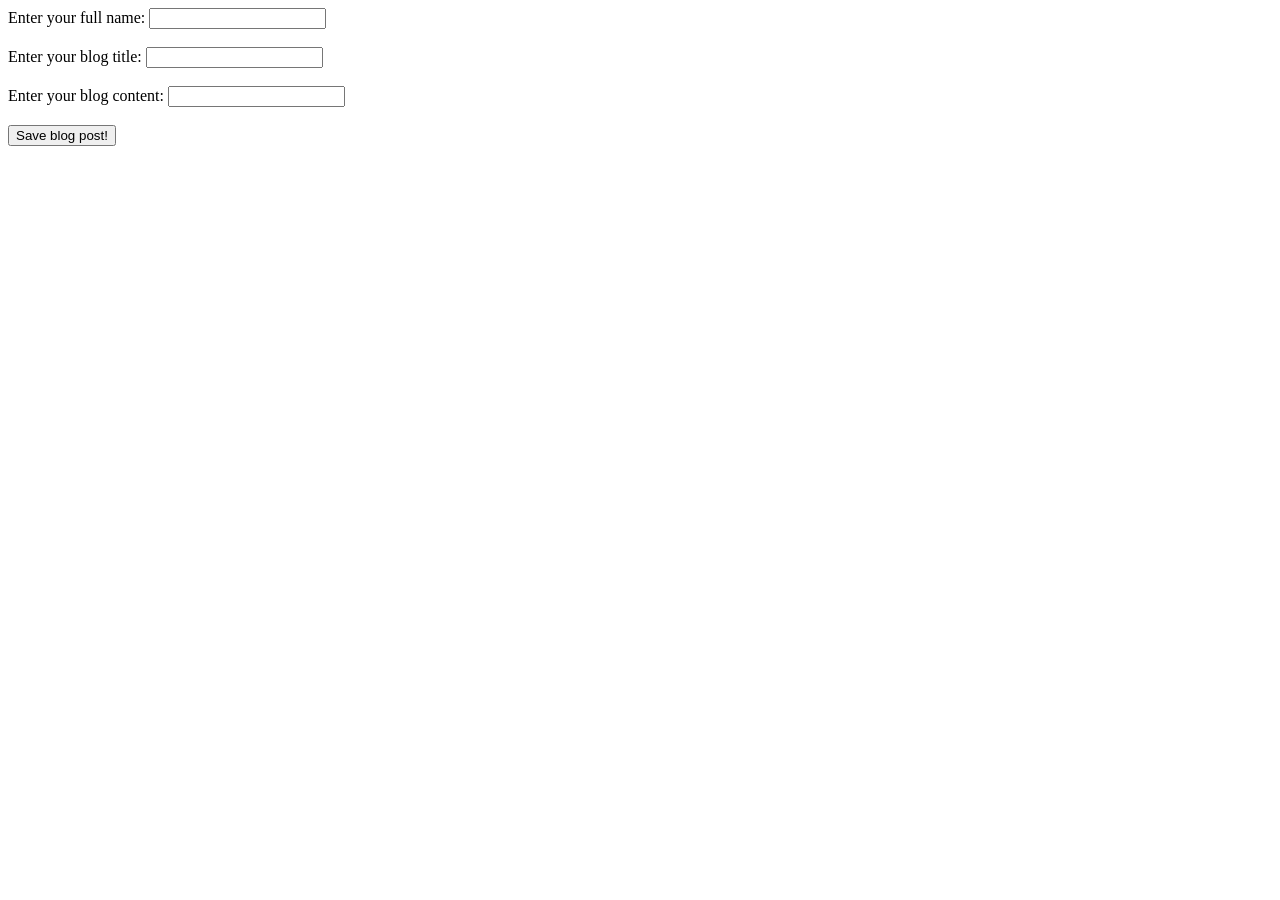
<file: templates/add.html>
<!DOCTYPE html>
<html lang="en">
<head>
    <meta charset="UTF-8">
    <title>Title</title>
</head>
<body>
<form action="/add" method="POST" class="form-example">
    <div class="form-example">
        <label for="author">Enter your full name: </label>
        <input type="text" name="author" id="author" required/>
    </div>
    <br>
    <div class="form-example">
        <label for="title">Enter your blog title: </label>
        <input type="text" name="title" id="title" required/>
    </div>
    <br>
    <div class="form-example">
        <label for="content">Enter your blog content: </label>
        <input type="text" name="content" id="content" required/>
    </div>
    <br>
    <div class="form-example">
        <input type="submit" value="Save blog post!"/>
    </div>
</form>

</body>
</html>
</file>
